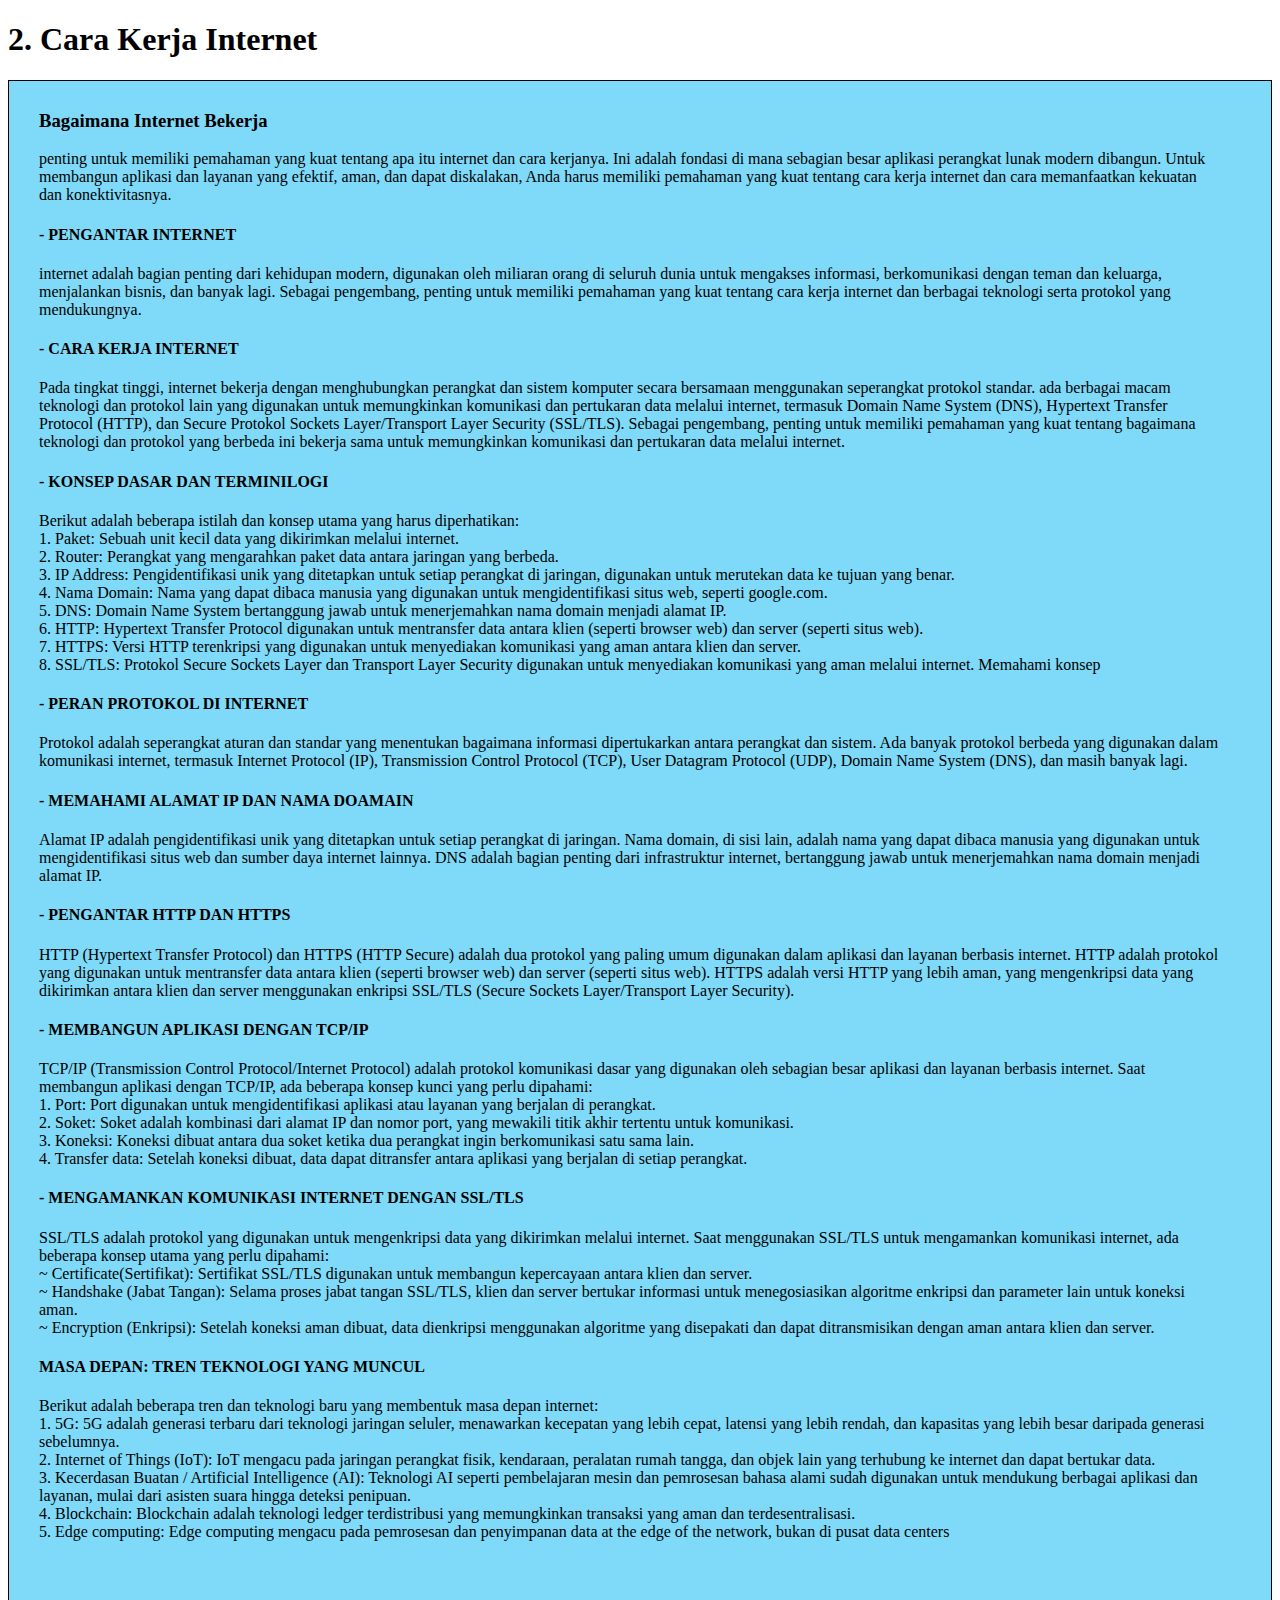
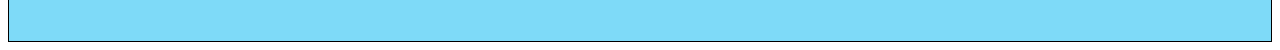
<file: carakerjainternet.html>
<!DOCTYPE html>
<html lang="en">
<head>
    <style>
        div {
          border: 1px solid black;
          background-color: rgb(126, 218, 248);
          padding-top: 10px;
          padding-right: 50px;
          padding-bottom: 100px;
          padding-left: 30px;
        }
        </style>

    <meta charset="UTF-8">
    <meta name="viewport" content="width=device-width, initial-scale=1.0">
    <title>Tujuan Pembelajaran 3.1</title>
</head>
<body>
    <h1> 2. Cara Kerja Internet </h1>
    <div>
        <h3> Bagaimana Internet Bekerja </h3>
         penting untuk memiliki pemahaman yang kuat tentang apa itu internet dan cara kerjanya. Ini adalah fondasi di mana sebagian besar
         aplikasi perangkat lunak modern dibangun. Untuk membangun aplikasi dan layanan yang efektif, aman, dan dapat diskalakan, Anda harus 
         memiliki pemahaman yang kuat tentang cara kerja internet dan cara memanfaatkan kekuatan dan konektivitasnya.
    <br>
<h4> - PENGANTAR INTERNET </h4>
    internet adalah bagian penting dari kehidupan modern, digunakan oleh miliaran orang di seluruh dunia untuk mengakses informasi,
    berkomunikasi dengan teman dan keluarga, menjalankan bisnis, dan banyak lagi. Sebagai pengembang, penting untuk memiliki pemahaman
    yang kuat tentang cara kerja internet dan berbagai teknologi serta protokol yang mendukungnya.
   <br>
<h4> - CARA KERJA INTERNET </h4>
   Pada tingkat tinggi, internet bekerja dengan menghubungkan perangkat dan sistem komputer secara bersamaan menggunakan seperangkat protokol
   standar. ada berbagai macam teknologi dan protokol lain yang digunakan untuk memungkinkan komunikasi dan pertukaran data melalui internet,
   termasuk Domain Name System (DNS), Hypertext Transfer Protocol (HTTP), dan Secure Protokol Sockets Layer/Transport Layer Security (SSL/TLS).
   Sebagai pengembang, penting untuk memiliki pemahaman yang kuat tentang bagaimana teknologi dan protokol yang berbeda ini bekerja sama untuk memungkinkan komunikasi dan pertukaran data melalui internet.
<br>
   <h4> - KONSEP DASAR DAN TERMINILOGI </h4>
   Berikut adalah beberapa istilah dan konsep utama yang harus diperhatikan:
<br>
1. Paket: Sebuah unit kecil data yang dikirimkan melalui internet.
<br>
2. Router: Perangkat yang mengarahkan paket data antara jaringan yang berbeda.
<br>
3. IP Address: Pengidentifikasi unik yang ditetapkan untuk setiap perangkat di jaringan,
   digunakan untuk merutekan data ke tujuan yang benar.
<br>   
4. Nama Domain: Nama yang dapat dibaca manusia yang digunakan untuk mengidentifikasi situs web, seperti google.com.
<br>
5. DNS: Domain Name System bertanggung jawab untuk menerjemahkan nama domain menjadi alamat IP.
<br>
6. HTTP: Hypertext Transfer Protocol digunakan untuk mentransfer data antara klien (seperti browser web) dan server (seperti situs web).
<br>
7. HTTPS: Versi HTTP terenkripsi yang digunakan untuk menyediakan komunikasi yang aman antara klien dan server.
<br>
8. SSL/TLS: Protokol Secure Sockets Layer dan Transport Layer Security digunakan untuk menyediakan komunikasi yang aman melalui internet.
   Memahami konsep
<br>
 <h4> - PERAN PROTOKOL DI INTERNET </h4>
Protokol adalah seperangkat aturan dan standar yang menentukan bagaimana informasi dipertukarkan antara perangkat dan sistem.
Ada banyak protokol berbeda yang digunakan dalam komunikasi internet, termasuk Internet Protocol (IP), Transmission Control Protocol (TCP),
User Datagram Protocol (UDP), Domain Name System (DNS), dan masih banyak lagi.
<br>
 <h4> - MEMAHAMI ALAMAT IP DAN NAMA DOAMAIN </h4>
Alamat IP adalah pengidentifikasi unik yang ditetapkan untuk setiap perangkat di jaringan.
Nama domain, di sisi lain, adalah nama yang dapat dibaca manusia yang digunakan untuk mengidentifikasi situs web dan sumber daya internet lainnya. 
DNS adalah bagian penting dari infrastruktur internet, bertanggung jawab untuk menerjemahkan nama domain menjadi alamat IP.
<br>
  <h4>- PENGANTAR HTTP DAN HTTPS </h4>
HTTP (Hypertext Transfer Protocol) dan HTTPS (HTTP Secure) adalah dua protokol yang paling umum digunakan dalam aplikasi dan layanan berbasis internet.
HTTP adalah protokol yang digunakan untuk mentransfer data antara klien (seperti browser web) dan server (seperti situs web).
HTTPS adalah versi HTTP yang lebih aman, yang mengenkripsi data yang dikirimkan antara klien dan server menggunakan enkripsi SSL/TLS (Secure Sockets Layer/Transport Layer Security).
<br>
 <h4>- MEMBANGUN APLIKASI DENGAN TCP/IP </h4>
TCP/IP (Transmission Control Protocol/Internet Protocol) adalah protokol komunikasi dasar yang digunakan oleh sebagian besar aplikasi dan layanan berbasis internet.
Saat membangun aplikasi dengan TCP/IP, ada beberapa konsep kunci yang perlu dipahami:
<br>
1. Port: Port digunakan untuk mengidentifikasi aplikasi atau layanan yang berjalan di perangkat. 
<br>
2. Soket: Soket adalah kombinasi dari alamat IP dan nomor port, yang mewakili titik akhir tertentu untuk komunikasi.
<br>
3. Koneksi: Koneksi dibuat antara dua soket ketika dua perangkat ingin berkomunikasi satu sama lain. 
<br>
4. Transfer data: Setelah koneksi dibuat, data dapat ditransfer antara aplikasi yang berjalan di setiap perangkat. 
<br>
<h4> - MENGAMANKAN KOMUNIKASI INTERNET DENGAN SSL/TLS </h4>
SSL/TLS adalah protokol yang digunakan untuk mengenkripsi data yang dikirimkan melalui internet.
Saat menggunakan SSL/TLS untuk mengamankan komunikasi internet, ada beberapa konsep utama yang perlu dipahami:
<br>
~ Certificate(Sertifikat): Sertifikat SSL/TLS digunakan untuk membangun kepercayaan antara klien dan server.
<br>
~ Handshake (Jabat Tangan): Selama proses jabat tangan SSL/TLS, klien dan server bertukar informasi untuk menegosiasikan algoritme enkripsi dan parameter lain untuk koneksi aman.
<br>
~ Encryption (Enkripsi): Setelah koneksi aman dibuat, data dienkripsi menggunakan algoritme yang disepakati dan dapat ditransmisikan dengan aman antara klien dan server.
<br>
<h4> MASA DEPAN: TREN TEKNOLOGI YANG MUNCUL </h4>
Berikut adalah beberapa tren dan teknologi baru yang membentuk masa depan internet:
<br>
1. 5G: 5G adalah generasi terbaru dari teknologi jaringan seluler, menawarkan kecepatan yang lebih cepat, latensi yang lebih rendah, dan kapasitas yang lebih besar daripada generasi sebelumnya.
<br>
2. Internet of Things (IoT): IoT mengacu pada jaringan perangkat fisik, kendaraan, peralatan rumah tangga, dan objek lain yang terhubung ke internet dan dapat bertukar data.
<br>
3. Kecerdasan Buatan / Artificial Intelligence (AI): Teknologi AI seperti pembelajaran mesin dan pemrosesan bahasa alami sudah digunakan untuk mendukung berbagai aplikasi dan layanan, mulai dari asisten suara hingga deteksi penipuan.
<br>
4. Blockchain: Blockchain adalah teknologi ledger terdistribusi yang memungkinkan transaksi yang aman dan terdesentralisasi.
<br>
5. Edge computing: Edge computing mengacu pada pemrosesan dan penyimpanan data at the edge of the network, bukan di pusat data centers
    </div>
    
</body>
</html>
</file>
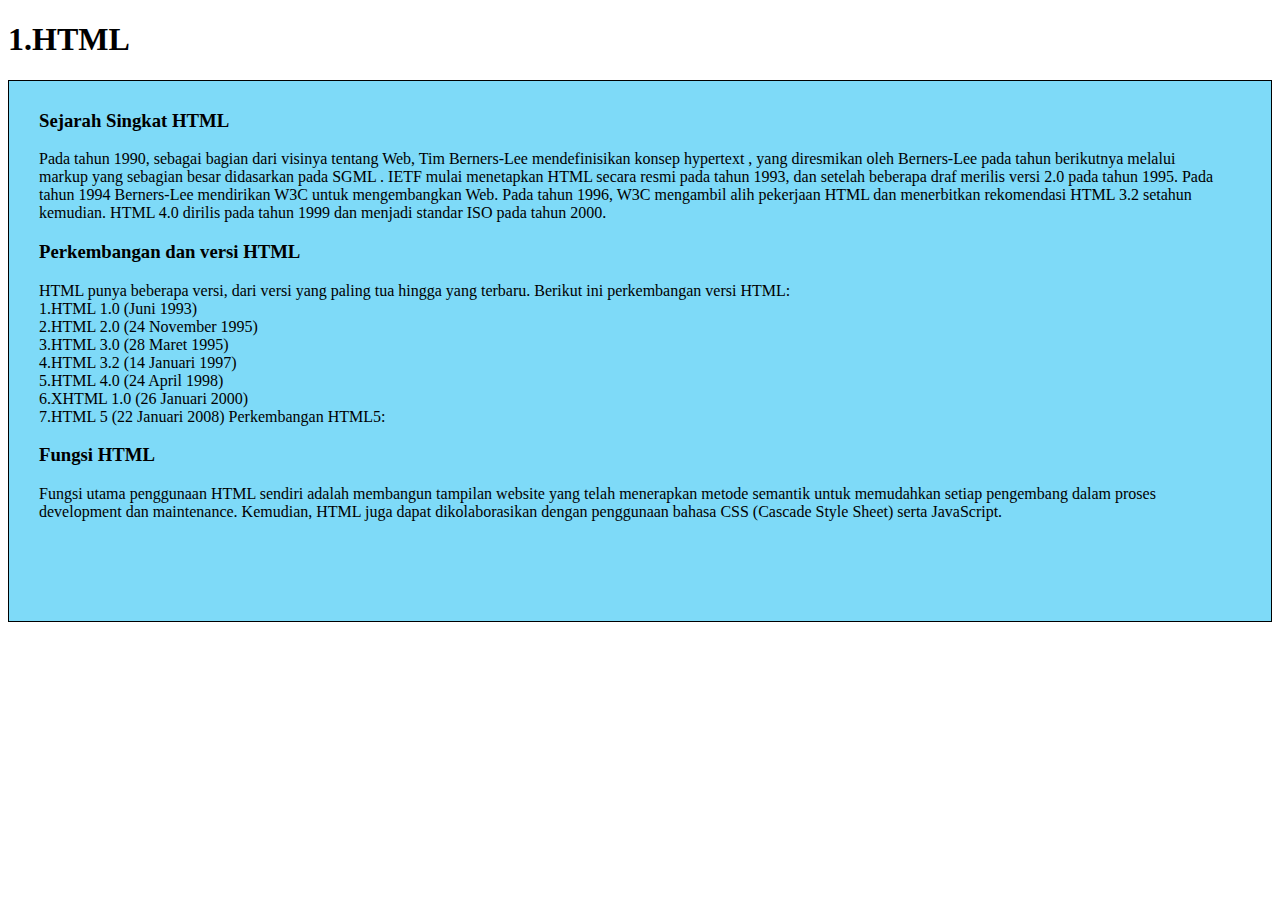
<file: konsephtmlmd.html>
<!DOCTYPE html>
<html lang="en">
<head>
    <style>
        div {
          border: 1px solid black;
          background-color: rgb(126, 218, 248);
          padding-top: 10px;
          padding-right: 50px;
          padding-bottom: 100px;
          padding-left: 30px;
        }
        </style>
    <meta charset="UTF-8">
    <meta name="viewport" content="width=device-width, initial-scale=1.0">
    <title>Tujuan Pembelajaran 3.2</title>
</head>
<body>
    <h1> 1.HTML </h1>
<div>
<h3> Sejarah Singkat HTML </h3>
    Pada tahun 1990, sebagai bagian dari visinya tentang Web, Tim Berners-Lee 
    mendefinisikan konsep hypertext , yang diresmikan oleh Berners-Lee pada tahun berikutnya 
    melalui markup yang sebagian besar didasarkan pada SGML . IETF mulai menetapkan HTML secara 
    resmi pada tahun 1993, dan setelah beberapa draf merilis versi 2.0 pada tahun 1995. Pada tahun
    1994 Berners-Lee mendirikan W3C untuk mengembangkan Web. Pada tahun 1996, W3C mengambil alih pekerjaan
    HTML dan menerbitkan rekomendasi HTML 3.2 setahun kemudian. HTML 4.0 dirilis pada tahun 1999 dan menjadi 
    standar ISO pada tahun 2000.
<h3> Perkembangan dan versi HTML </h3>
HTML punya beberapa versi, dari versi yang paling tua hingga yang terbaru. Berikut ini perkembangan versi HTML:
<br>
1.HTML 1.0 (Juni 1993)
<br>
2.HTML 2.0 (24 November 1995)
<br>
3.HTML 3.0 (28 Maret 1995)
<br>
4.HTML 3.2 (14 Januari 1997)
<br>
5.HTML 4.0 (24 April 1998)
<br>
6.XHTML 1.0 (26 Januari 2000)
<br>
7.HTML 5 (22 Januari 2008) Perkembangan HTML5:
<h3> Fungsi HTML </h3>
Fungsi utama penggunaan HTML sendiri adalah membangun tampilan website yang telah menerapkan metode 
semantik untuk memudahkan setiap pengembang dalam proses development dan maintenance. Kemudian, HTML 
juga dapat dikolaborasikan dengan penggunaan bahasa CSS (Cascade Style Sheet) serta JavaScript.
</div>
</body>
</html>
</file>
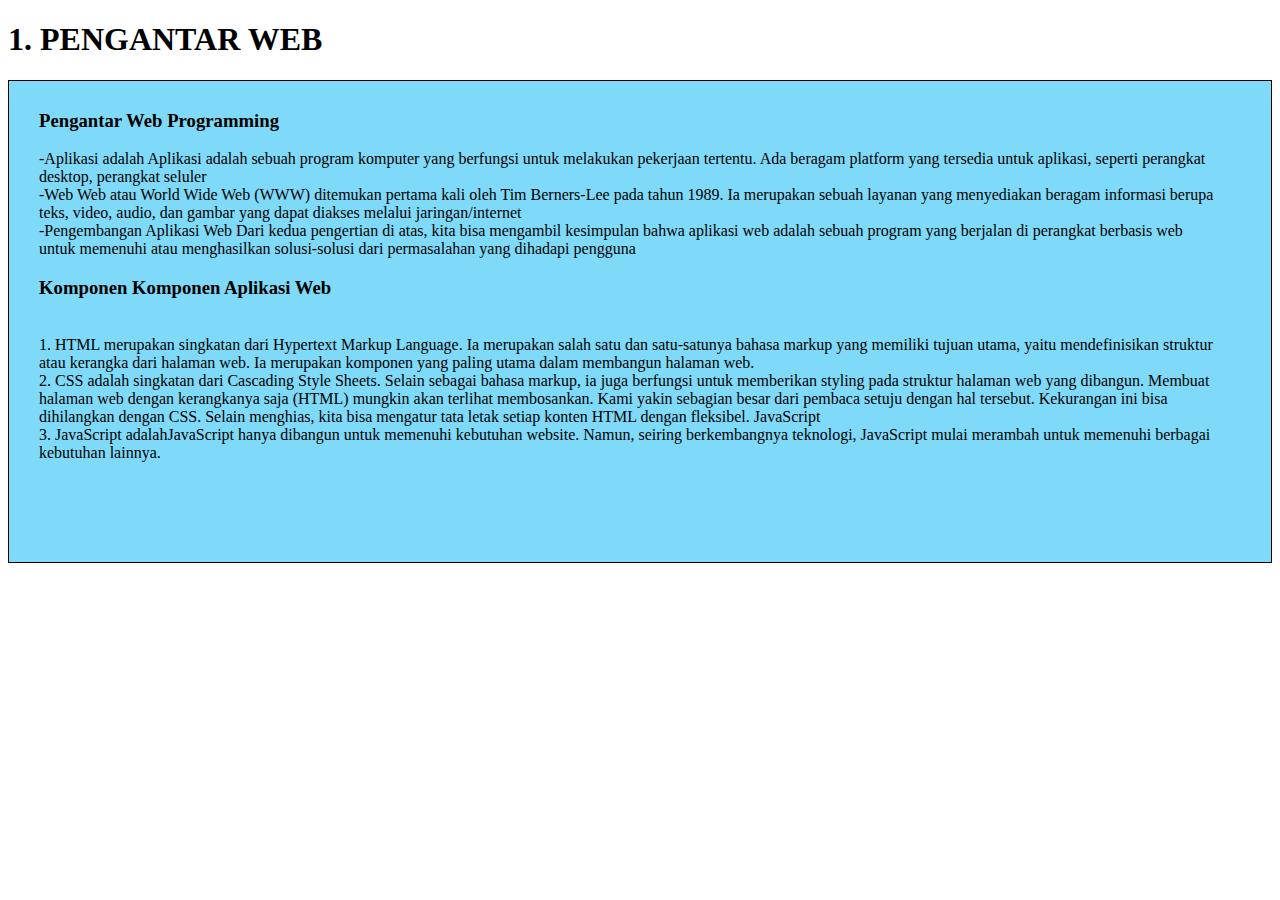
<file: pengantarweb.html>
<!DOCTYPE html>
<html>
<head>
  <style>
    div {
      border: 1px solid black;
      background-color: rgb(126, 218, 248);
      padding-top: 10px;
      padding-right: 50px;
      padding-bottom: 100px;
      padding-left: 30px;
    }
    </style>

<meta charset="UTF-8">
<meta name="viewport" content="width=device-width, initial-scale=1.0">
<title>Tujuan Pembelajaran 3.1</title>

</head>
<body>

  <h1> 1. PENGANTAR WEB </h1>

<div>
  <h3> Pengantar Web Programming </h3>
  -Aplikasi adalah Aplikasi adalah sebuah program komputer yang berfungsi untuk melakukan pekerjaan tertentu.
  Ada beragam platform yang tersedia untuk aplikasi, seperti perangkat desktop, perangkat seluler
  <br>
  -Web Web atau World Wide Web (WWW) ditemukan pertama kali oleh Tim Berners-Lee pada tahun 1989.
   Ia merupakan sebuah layanan yang menyediakan beragam informasi berupa teks, video, audio, dan gambar yang dapat diakses
   melalui jaringan/internet
  <br>
  -Pengembangan Aplikasi Web Dari kedua pengertian di atas, kita bisa mengambil kesimpulan bahwa aplikasi web adalah sebuah program yang berjalan
   di perangkat berbasis web untuk memenuhi atau menghasilkan solusi-solusi dari permasalahan yang dihadapi pengguna
  <h3>Komponen Komponen Aplikasi Web</h3> 
  <br>
  1. HTML merupakan singkatan dari Hypertext Markup Language. Ia merupakan salah satu dan satu-satunya bahasa markup
     yang memiliki tujuan utama, yaitu mendefinisikan struktur atau kerangka dari halaman web. Ia merupakan komponen yang paling utama dalam membangun halaman web. 
   <br>
  2. CSS adalah singkatan dari Cascading Style Sheets. Selain sebagai bahasa markup, ia juga berfungsi untuk memberikan styling pada struktur halaman web yang dibangun.
     Membuat halaman web dengan kerangkanya saja (HTML) mungkin akan terlihat membosankan. Kami yakin sebagian besar dari pembaca setuju dengan hal tersebut. Kekurangan ini bisa dihilangkan dengan CSS.
     Selain menghias, kita bisa mengatur tata letak setiap konten HTML dengan fleksibel.
     JavaScript
      <br>
  3. JavaScript adalahJavaScript hanya dibangun untuk memenuhi kebutuhan website. Namun, seiring berkembangnya teknologi, 
     JavaScript mulai merambah untuk memenuhi berbagai kebutuhan lainnya.

  </div>
</body>
</html>
</file>
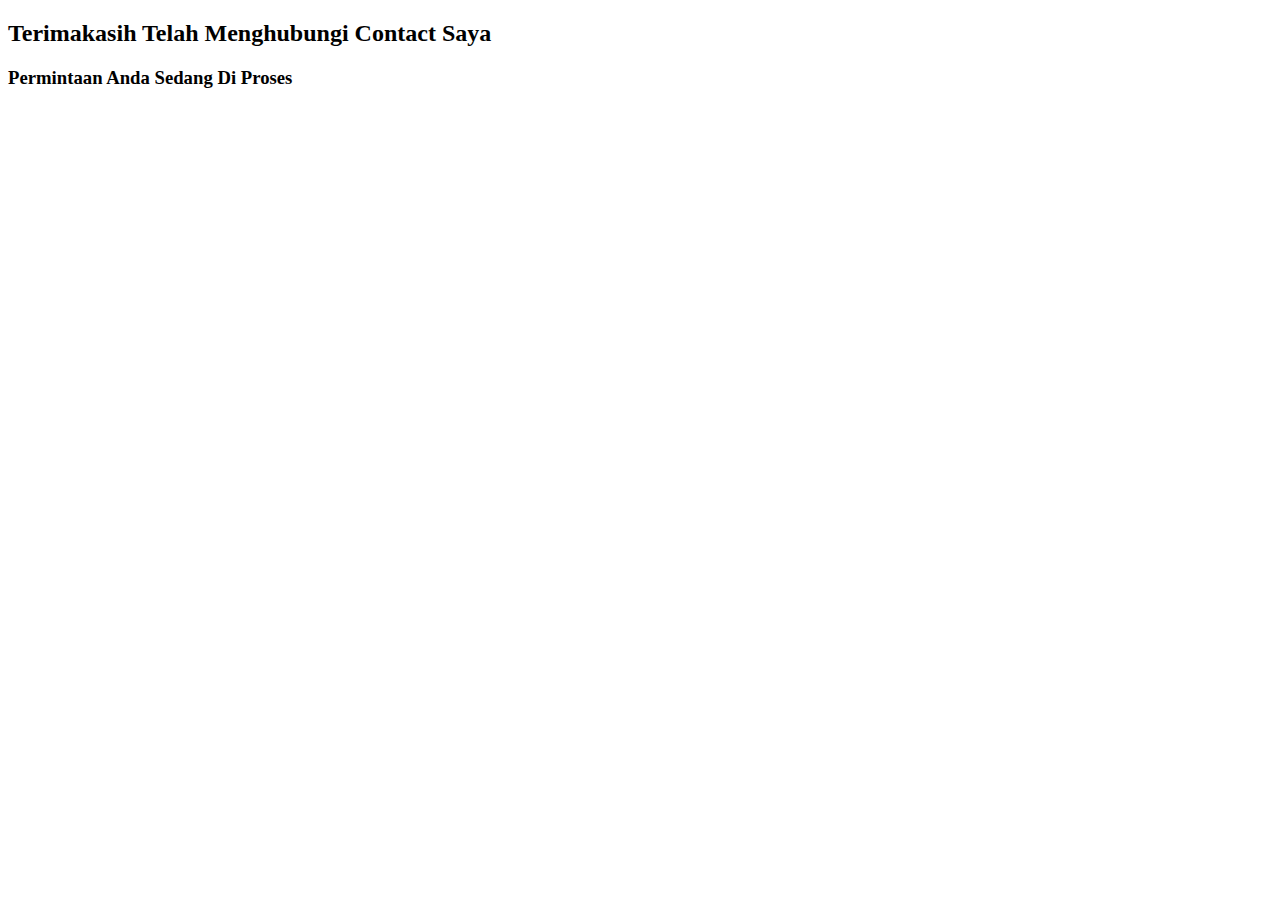
<file: send.html>
<!DOCTYPE html>
<html lang="en">
<head>
    <style>
        div {
          border: 1px solid black;
          background-color: rgb(236, 242, 244);
          padding-top: 100px;
          padding-right: 100px;
          padding-bottom: 100px;
          padding-left: 100px;
        }
        </style>

    <meta charset="UTF-8">
    <meta name="viewport" content="width=device-width, initial-scale=1.0">
    <title>SEND</title>
</head>
<body>   
        <h2>Terimakasih Telah Menghubungi Contact Saya </h2>
        <h3>Permintaan Anda Sedang Di Proses </h3>
</body>
</html>
</file>
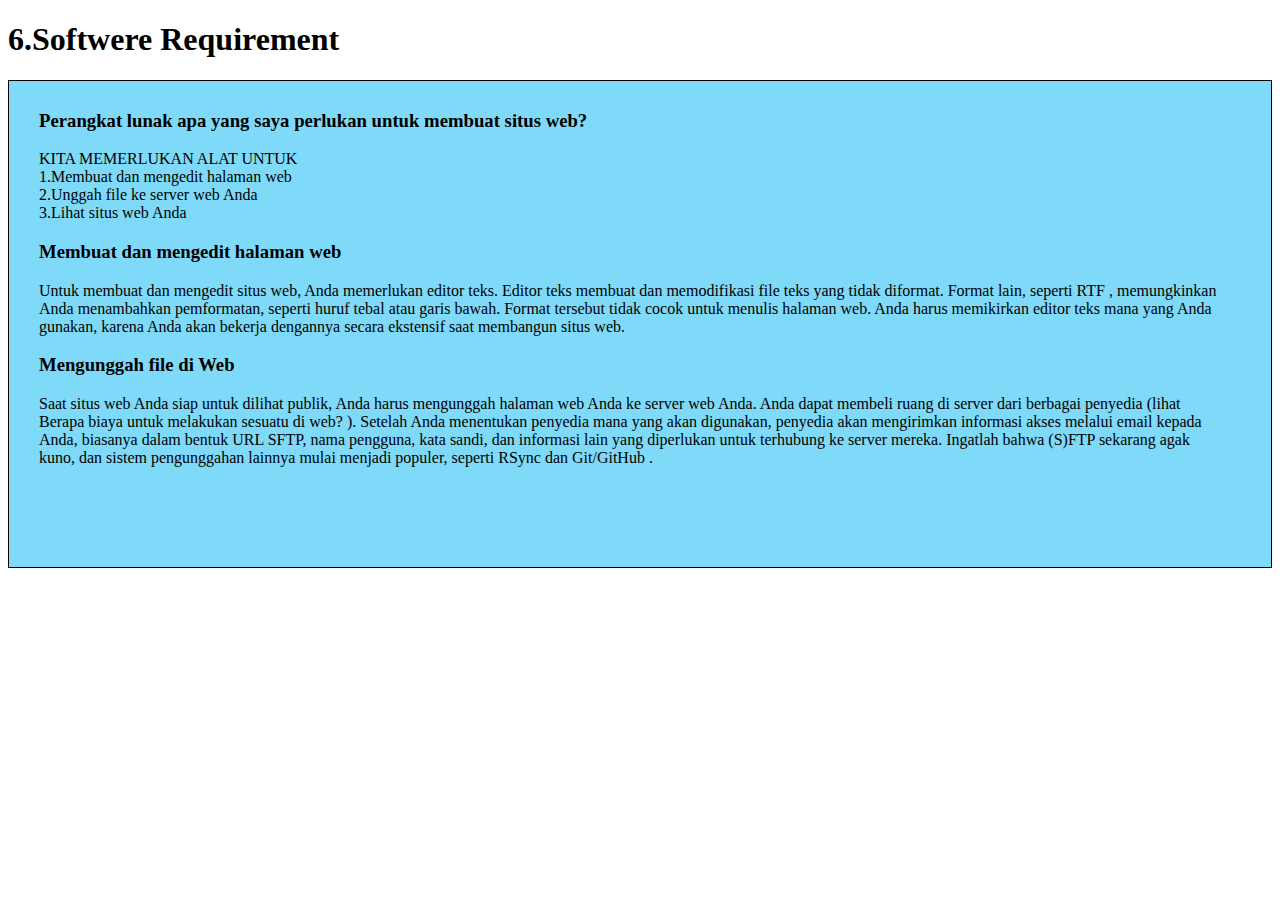
<file: softwererequirement.html>
<!DOCTYPE html>
<html lang="en">
<head>
    <meta charset="UTF-8">
    <meta name="viewport" content="width=device-width, initial-scale=1.0">
    <title>Tujuan Pembelajaran 3.1</title>
    <style>
        div {
          border: 1px solid black;
          background-color: rgb(126, 218, 248);
          padding-top: 10px;
          padding-right: 50px;
          padding-bottom: 100px;
          padding-left: 30px;
        }
        </style>
</head>
<body>
    <h1> 6.Softwere Requirement </h1>
    <div>
        <h3> Perangkat lunak apa yang saya perlukan untuk membuat situs web? </h3>
        KITA MEMERLUKAN ALAT UNTUK
        <br>
        1.Membuat dan mengedit halaman web
        <br>
        2.Unggah file ke server web Anda
        <br>
        3.Lihat situs web Anda
        
        <h3> Membuat dan mengedit halaman web </h3>
        Untuk membuat dan mengedit situs web, Anda memerlukan editor teks. Editor teks
        membuat dan memodifikasi file teks yang tidak diformat. Format lain, seperti RTF , 
        memungkinkan Anda menambahkan pemformatan, seperti huruf tebal atau garis bawah. Format 
        tersebut tidak cocok untuk menulis halaman web. Anda harus memikirkan editor teks mana yang Anda gunakan,
        karena Anda akan bekerja dengannya secara ekstensif saat membangun situs web.
        <h3> Mengunggah file di Web </h3>
        Saat situs web Anda siap untuk dilihat publik, Anda harus mengunggah halaman web Anda ke server web Anda. 
        Anda dapat membeli ruang di server dari berbagai penyedia (lihat Berapa biaya untuk melakukan sesuatu di web? ). 
        Setelah Anda menentukan penyedia mana yang akan digunakan, penyedia akan mengirimkan informasi akses melalui email 
        kepada Anda, biasanya dalam bentuk URL SFTP, nama pengguna, kata sandi, dan informasi lain yang diperlukan untuk terhubung 
        ke server mereka. Ingatlah bahwa (S)FTP sekarang agak kuno, dan sistem pengunggahan lainnya mulai menjadi populer, seperti 
        RSync dan Git/GitHub .
        </div>
</body>
</html>
</file>
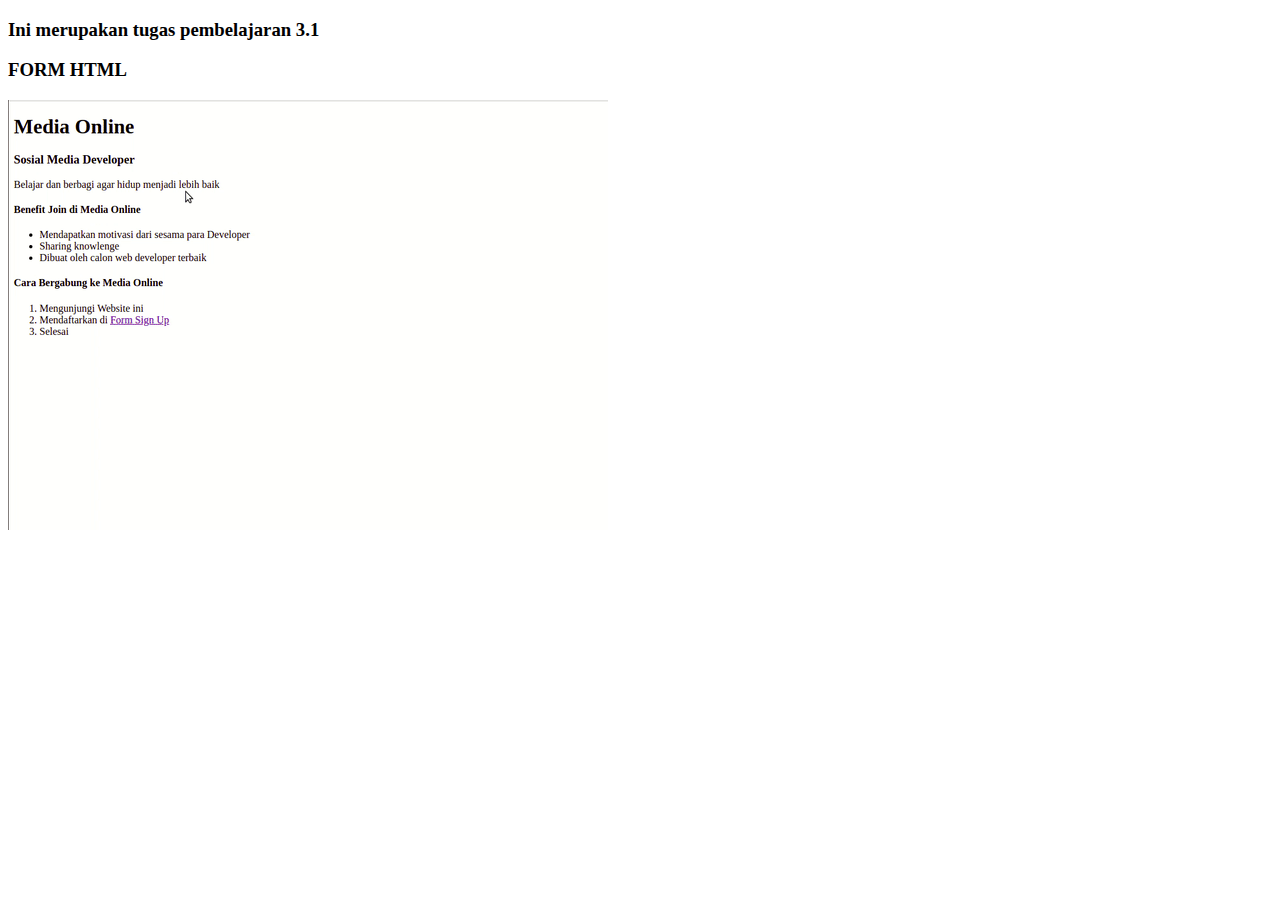
<file: tugas3-2.html>
<!DOCTYPE html>
<html lang="en">
<head>
    <meta charset="UTF-8">
    <meta name="viewport" content="width=device-width, initial-scale=1.0">
    <title>Tugas Tujuan Pembelajaran 3.1</title>
</head>
<body>
    <div class="featured-image">
        <div class="image">
            <h3>Ini merupakan tugas pembelajaran 3.1 </h3>
            <h3>FORM HTML </h3>
            <img src="./form3.2.gif" alt="avatar">
        </div>
    </div>
</body>
</html>
</file>
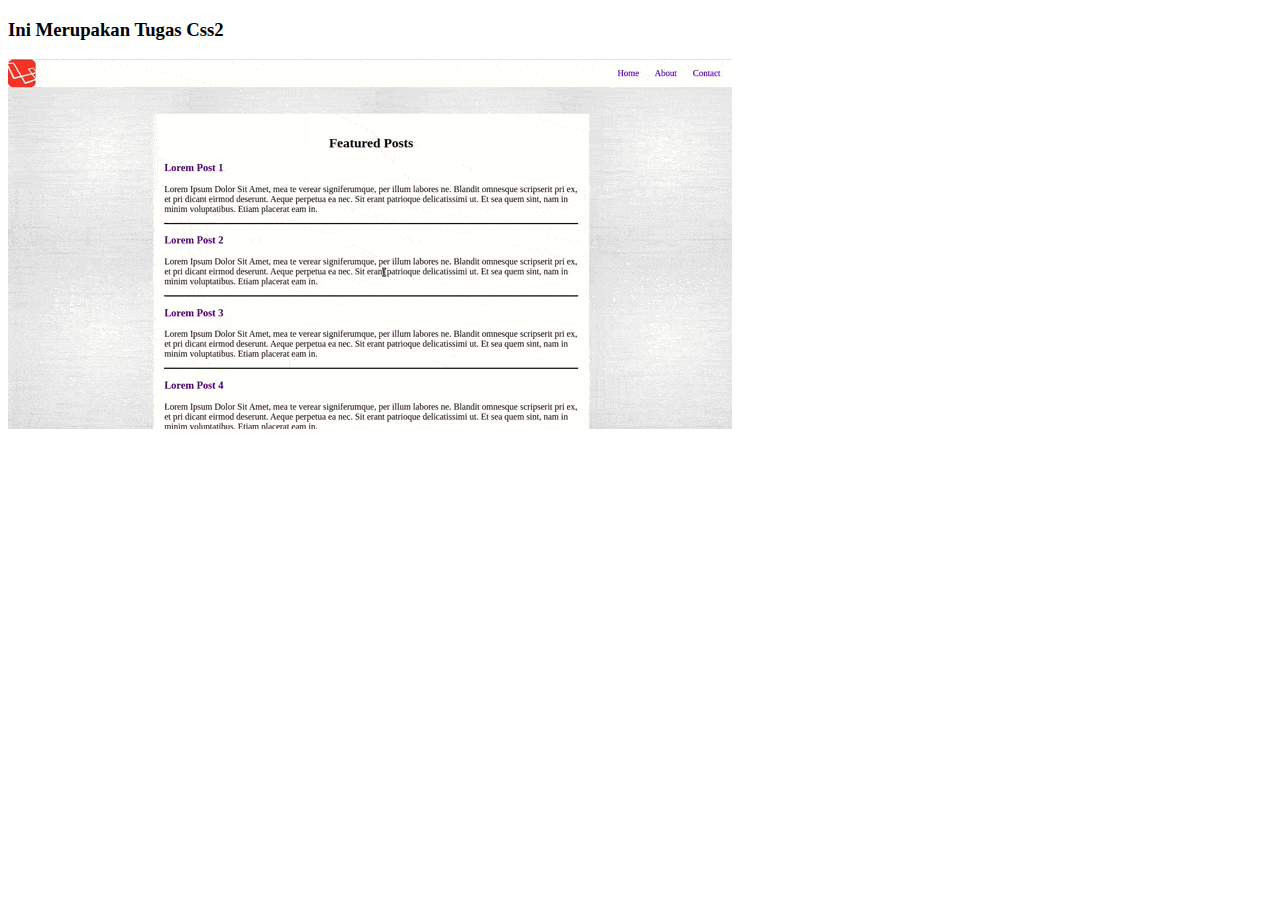
<file: tugas_css2.html>
<!DOCTYPE html>
<html lang="en">
<head>
    <meta charset="UTF-8">
    <meta name="viewport" content="width=device-width, initial-scale=1.0">
    <title>ELEARNING</title>
</head>
<body>
    <!DOCTYPE html>
<html lang="en">
<head>
    <meta charset="UTF-8">
    <meta name="viewport" content="width=device-width, initial-scale=1.0">
    <title>ELEARNING</title>
</head>
<body>
    <div class="featured-image">
        <div class="image">
            <h3>Ini Merupakan Tugas Css2 </h3>
            <img src="./tugas css2.png" alt="avatar" class="responsive-image">
        </div>
    </div>
    
</body>
</html>
</file>
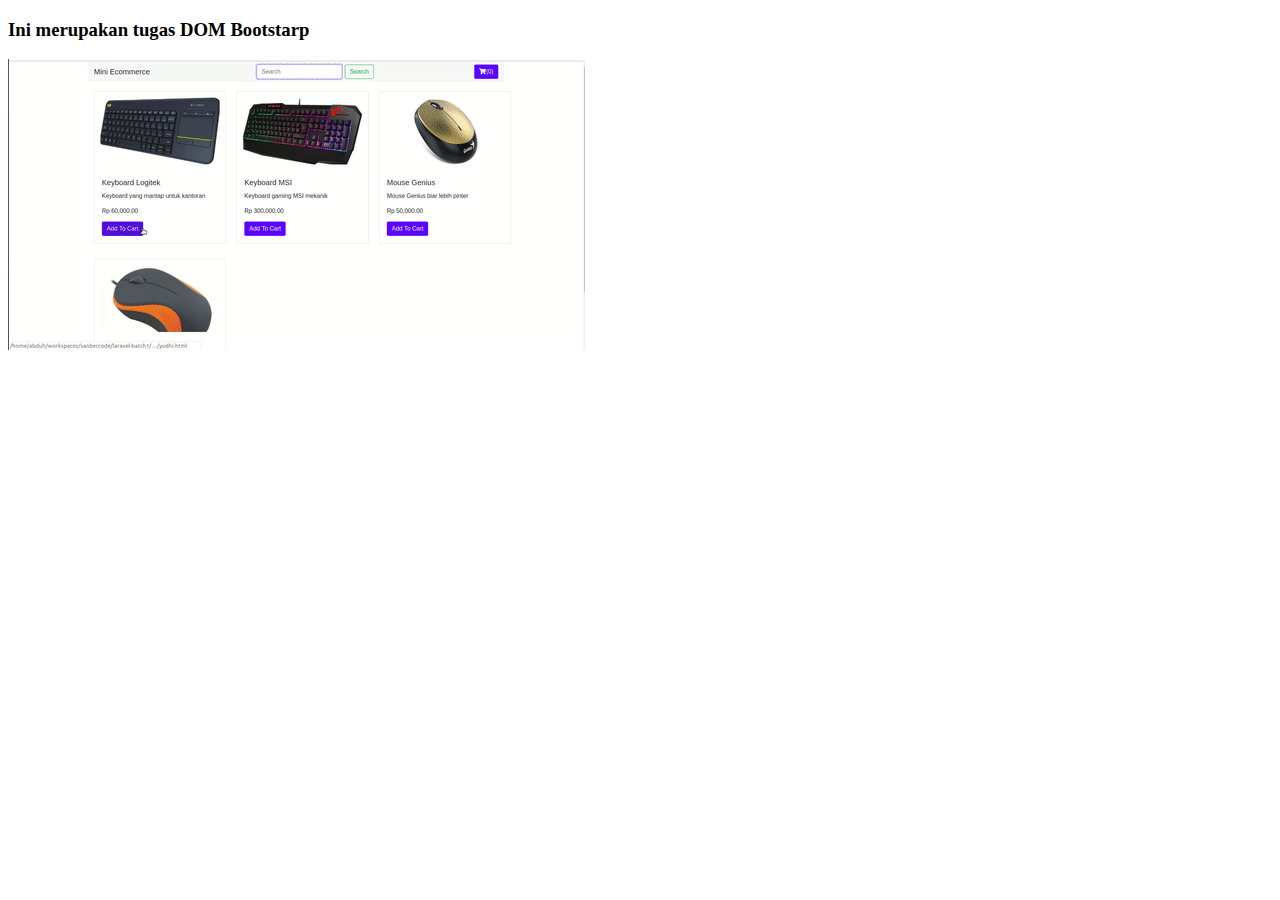
<file: tugasdom.html>
<!DOCTYPE html>
<html lang="en">
<head>
    <meta charset="UTF-8">
    <meta name="viewport" content="width=device-width, initial-scale=1.0">
    <title>DOM</title>
</head>
<body>
    <div class="featured-image">
        <div class="image">
            <h3>Ini merupakan tugas DOM Bootstarp </h3>
            <img src="./tugasdom.png" alt="avatar">
        </div>
    </div>
</body>
</html>
</file>
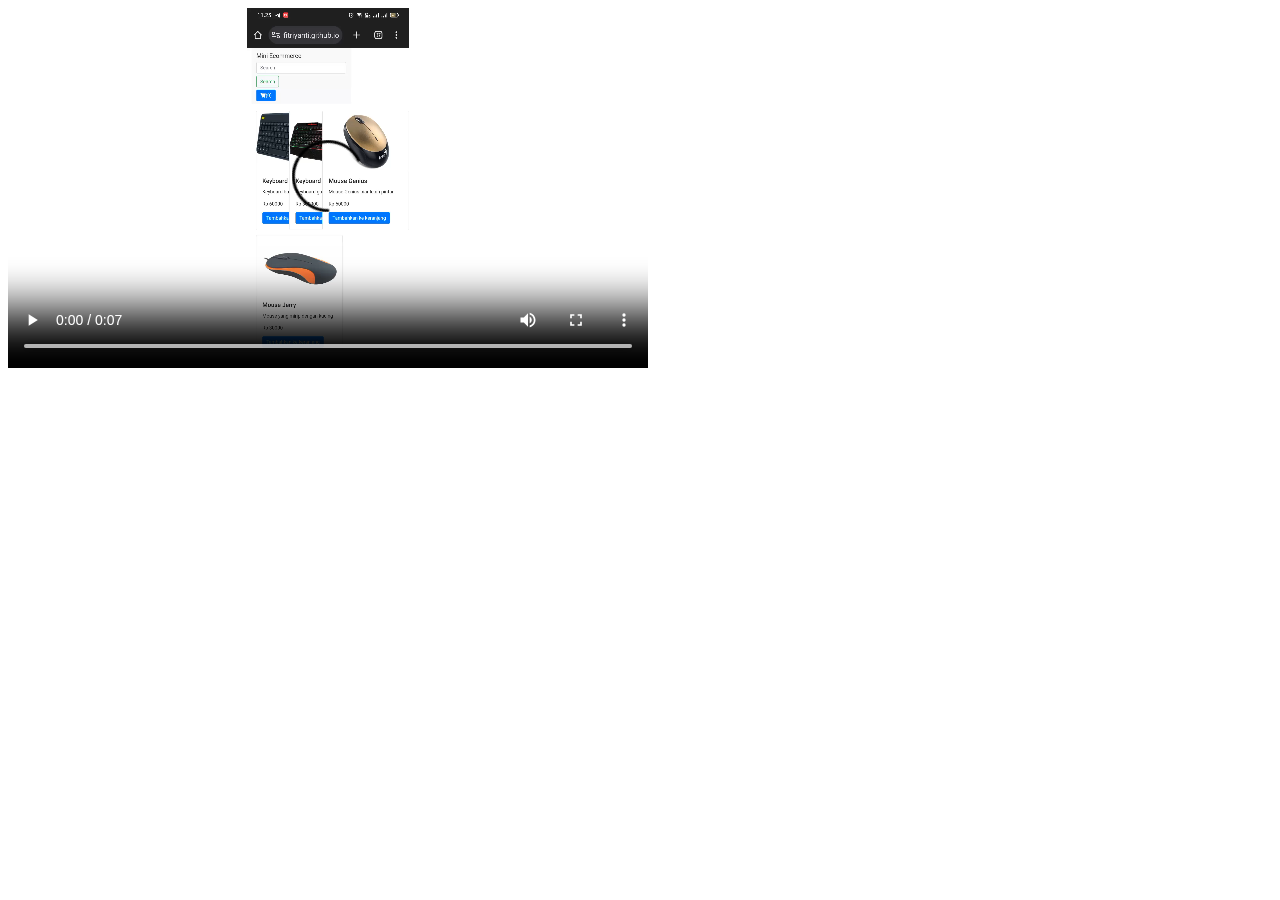
<file: tugasJsDom.html>
<!DOCTYPE html>
<html lang="en">
<head>
    <meta charset="UTF-8">
    <meta name="viewport" content="width=device-width, initial-scale=1.0">
    <title>ELEARNING</title>
</head>
<body>
    <video width="640" height="360" controls>
        <h3>Ini merupakan tugas Bootstarp JavaScript </h3>
        <source src="videoJsDom.mp4" type="video/mp4">
    </video>
    
</body>
</html>
</file>
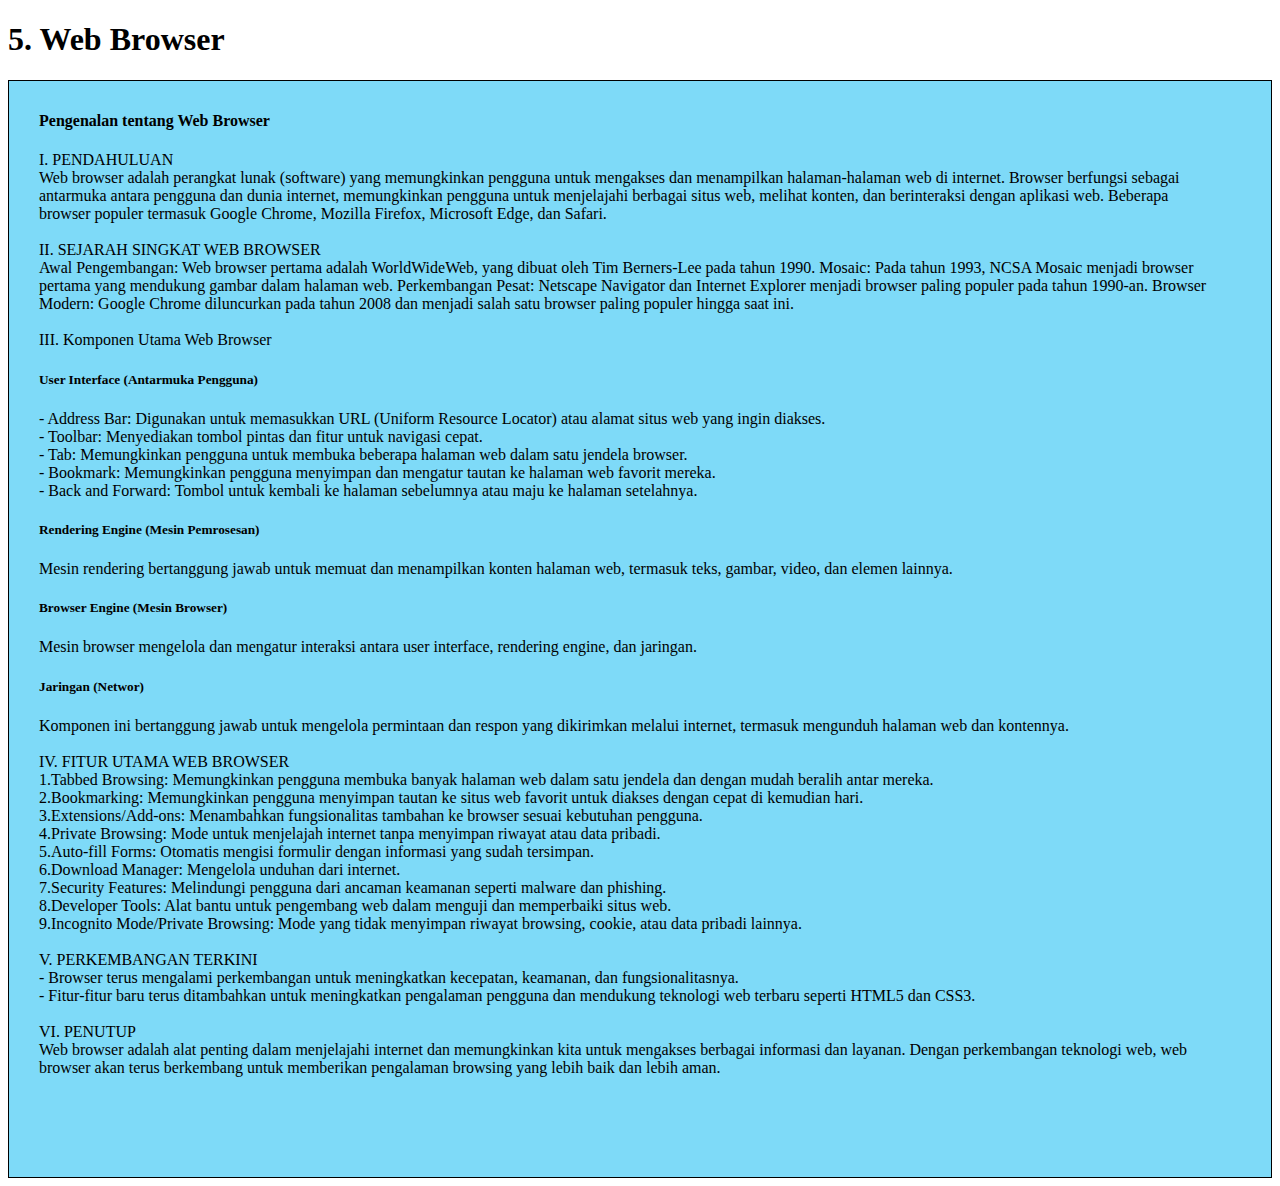
<file: webbrowser.html>
<!DOCTYPE html>
<html lang="en">
<head>
    <meta charset="UTF-8">
    <meta name="viewport" content="width=device-width, initial-scale=1.0">
    <title>Tujuan Pembelajaran 3.1</title>
    <style>
        div {
          border: 1px solid black;
          background-color: rgb(126, 218, 248);
          padding-top: 10px;
          padding-right: 50px;
          padding-bottom: 100px;
          padding-left: 30px;
        }
        </style>

</head>
<body>
    <h1> 5. Web Browser </h1>

    <div>
    <h4>Pengenalan tentang Web Browser </h4> 
    I. PENDAHULUAN
    <br>
    Web browser adalah perangkat lunak (software) yang memungkinkan pengguna untuk mengakses dan
    menampilkan halaman-halaman web di internet. Browser berfungsi sebagai antarmuka antara pengguna 
    dan dunia internet, memungkinkan pengguna untuk menjelajahi berbagai situs web, melihat konten, dan 
    berinteraksi dengan aplikasi web. Beberapa browser populer termasuk Google Chrome, Mozilla Firefox, Microsoft Edge, dan Safari.
    <br>
    <br>
    II. SEJARAH SINGKAT WEB BROWSER 
    <br>
    Awal Pengembangan: Web browser pertama adalah WorldWideWeb, yang dibuat oleh Tim Berners-Lee pada tahun 1990. Mosaic: Pada tahun 1993,
    NCSA Mosaic menjadi browser pertama yang mendukung gambar dalam halaman web. Perkembangan Pesat: Netscape Navigator dan Internet Explorer
    menjadi browser paling populer pada tahun 1990-an. Browser Modern: Google Chrome diluncurkan pada tahun 2008 dan menjadi salah satu browser paling populer hingga saat ini.
    <br>
    <br>
    III. Komponen Utama Web Browser
    <h5>User Interface (Antarmuka Pengguna) </h5>
    - Address Bar: Digunakan untuk memasukkan URL (Uniform Resource Locator) atau alamat situs web yang ingin diakses.
    <br>
    - Toolbar: Menyediakan tombol pintas dan fitur untuk navigasi cepat.
    <br>
    - Tab: Memungkinkan pengguna untuk membuka beberapa halaman web dalam satu jendela browser.
    <br>
    - Bookmark: Memungkinkan pengguna menyimpan dan mengatur tautan ke halaman web favorit mereka.
    <br>
    - Back and Forward: Tombol untuk kembali ke halaman sebelumnya atau maju ke halaman setelahnya.
    <h5>Rendering Engine (Mesin Pemrosesan)</h5>
    Mesin rendering bertanggung jawab untuk memuat dan menampilkan konten halaman web, termasuk teks, gambar, 
    video, dan elemen lainnya.
    <h5> Browser Engine (Mesin Browser) </h5>
    Mesin browser mengelola dan mengatur interaksi antara user interface, rendering engine, dan jaringan.
    <h5> Jaringan (Networ) </h5>
    Komponen ini bertanggung jawab untuk mengelola permintaan dan respon yang dikirimkan melalui internet, termasuk 
    mengunduh halaman web dan kontennya.
    <br>
    <br>
    IV. FITUR UTAMA WEB BROWSER
    <br>
    1.Tabbed Browsing: Memungkinkan pengguna membuka banyak halaman web dalam satu jendela dan dengan mudah beralih antar mereka.
    <br>
    2.Bookmarking: Memungkinkan pengguna menyimpan tautan ke situs web favorit untuk diakses dengan cepat di kemudian hari.
    <br>
    3.Extensions/Add-ons: Menambahkan fungsionalitas tambahan ke browser sesuai kebutuhan pengguna.
    <br>
    4.Private Browsing: Mode untuk menjelajah internet tanpa menyimpan riwayat atau data pribadi.
    <br>
    5.Auto-fill Forms: Otomatis mengisi formulir dengan informasi yang sudah tersimpan.
    <br>
    6.Download Manager: Mengelola unduhan dari internet.
    <br>
    7.Security Features: Melindungi pengguna dari ancaman keamanan seperti malware dan phishing.
    <br>
    8.Developer Tools: Alat bantu untuk pengembang web dalam menguji dan memperbaiki situs web.
    <br>
    9.Incognito Mode/Private Browsing: Mode yang tidak menyimpan riwayat browsing, cookie, atau data pribadi lainnya.
    <br>
    <br>
    V. PERKEMBANGAN TERKINI
    <br>
    - Browser terus mengalami perkembangan untuk meningkatkan kecepatan, keamanan, dan fungsionalitasnya.
    <br>
    - Fitur-fitur baru terus ditambahkan untuk meningkatkan pengalaman pengguna dan mendukung teknologi web
     terbaru seperti HTML5 dan CSS3.
     <br>
     <br>
     VI. PENUTUP
     <br>
     Web browser adalah alat penting dalam menjelajahi internet dan memungkinkan kita untuk mengakses berbagai
     informasi dan layanan. Dengan perkembangan teknologi web, web browser akan terus berkembang untuk memberikan pengalaman browsing yang lebih baik dan lebih aman.

    </div>
</body>
</html>
</file>
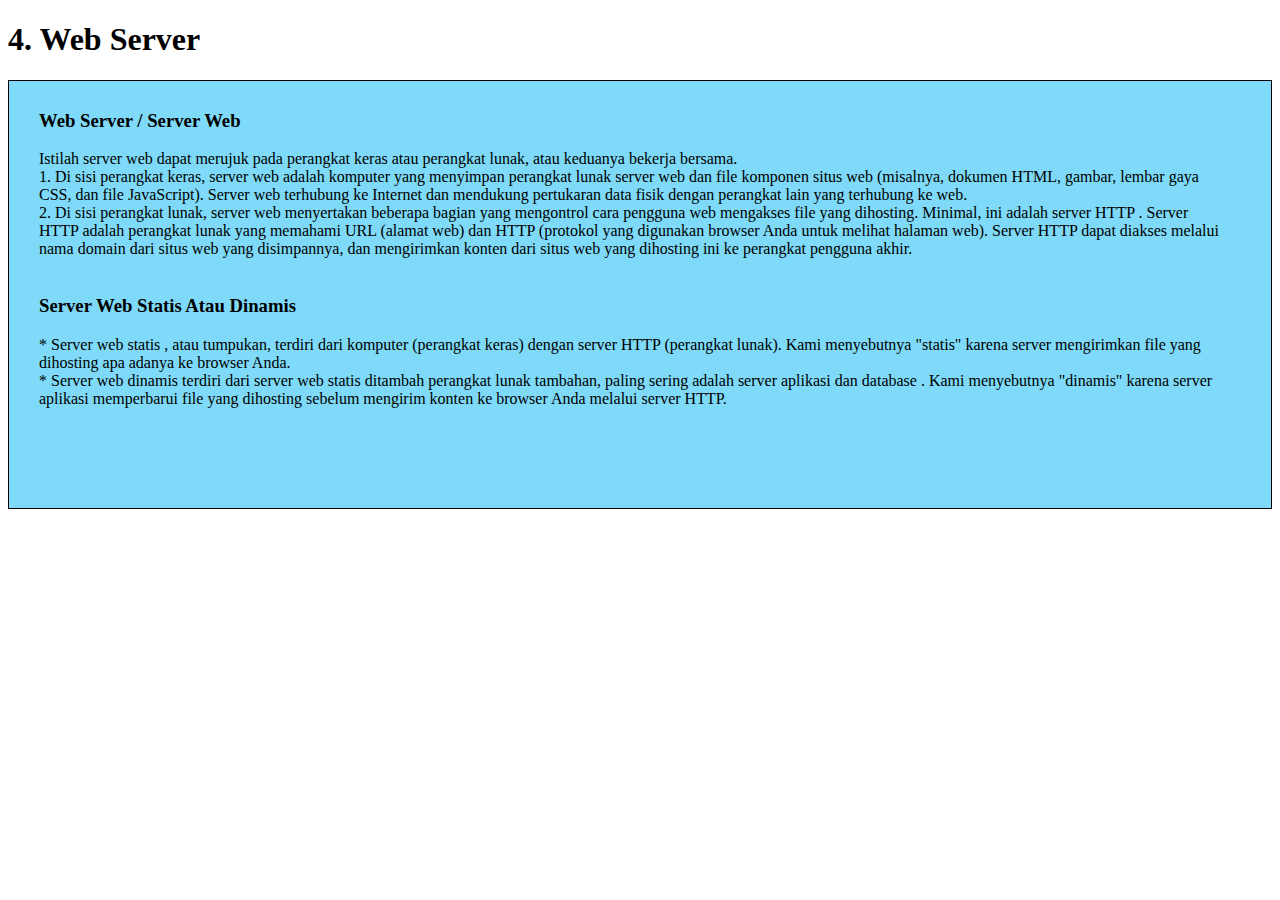
<file: webserver.html>
<!DOCTYPE html>
<html lang="en">
<head>
    <meta charset="UTF-8">
    <meta name="viewport" content="width=device-width, initial-scale=1.0">
    <title>Tujuan Pembelajaran 3.1</title>
    <style>
        div {
          border: 1px solid black;
          background-color: rgb(126, 218, 248);
          padding-top: 10px;
          padding-right: 50px;
          padding-bottom: 100px;
          padding-left: 30px;
        }
        </style>

</head>
<body>
    <h1>4. Web Server </h1>

    <div>
        <h3> Web Server / Server Web </h3>
        Istilah server web dapat merujuk pada perangkat keras atau perangkat lunak,
        atau keduanya bekerja bersama.
        <br>
       1. Di sisi perangkat keras, server web adalah komputer yang menyimpan perangkat
        lunak server web dan file komponen situs web (misalnya, dokumen HTML, gambar,
        lembar gaya CSS, dan file JavaScript). Server web terhubung ke Internet dan 
        mendukung pertukaran data fisik dengan perangkat lain yang terhubung ke web.
        <br>
       2. Di sisi perangkat lunak, server web menyertakan beberapa bagian yang mengontrol
        cara pengguna web mengakses file yang dihosting. Minimal, ini adalah server HTTP .
        Server HTTP adalah perangkat lunak yang memahami URL (alamat web) dan HTTP (protokol yang digunakan browser Anda untuk melihat halaman web).
        Server HTTP dapat diakses melalui nama domain dari situs web yang disimpannya, dan mengirimkan konten dari situs web yang dihosting ini ke perangkat pengguna akhir.
        <br>
        <br>
       <h3> Server Web Statis Atau Dinamis</h3>
       * Server web statis , atau tumpukan, terdiri dari komputer (perangkat keras) dengan server HTTP (perangkat lunak). Kami menyebutnya "statis" karena server mengirimkan 
         file yang dihosting apa adanya ke browser Anda.
         <br>
       * Server web dinamis terdiri dari server web statis ditambah perangkat lunak tambahan, paling sering adalah server aplikasi dan database . Kami menyebutnya "dinamis"
         karena server aplikasi memperbarui file yang dihosting sebelum mengirim konten ke browser Anda melalui server HTTP.
    </div>
</body>
</html>
</file>
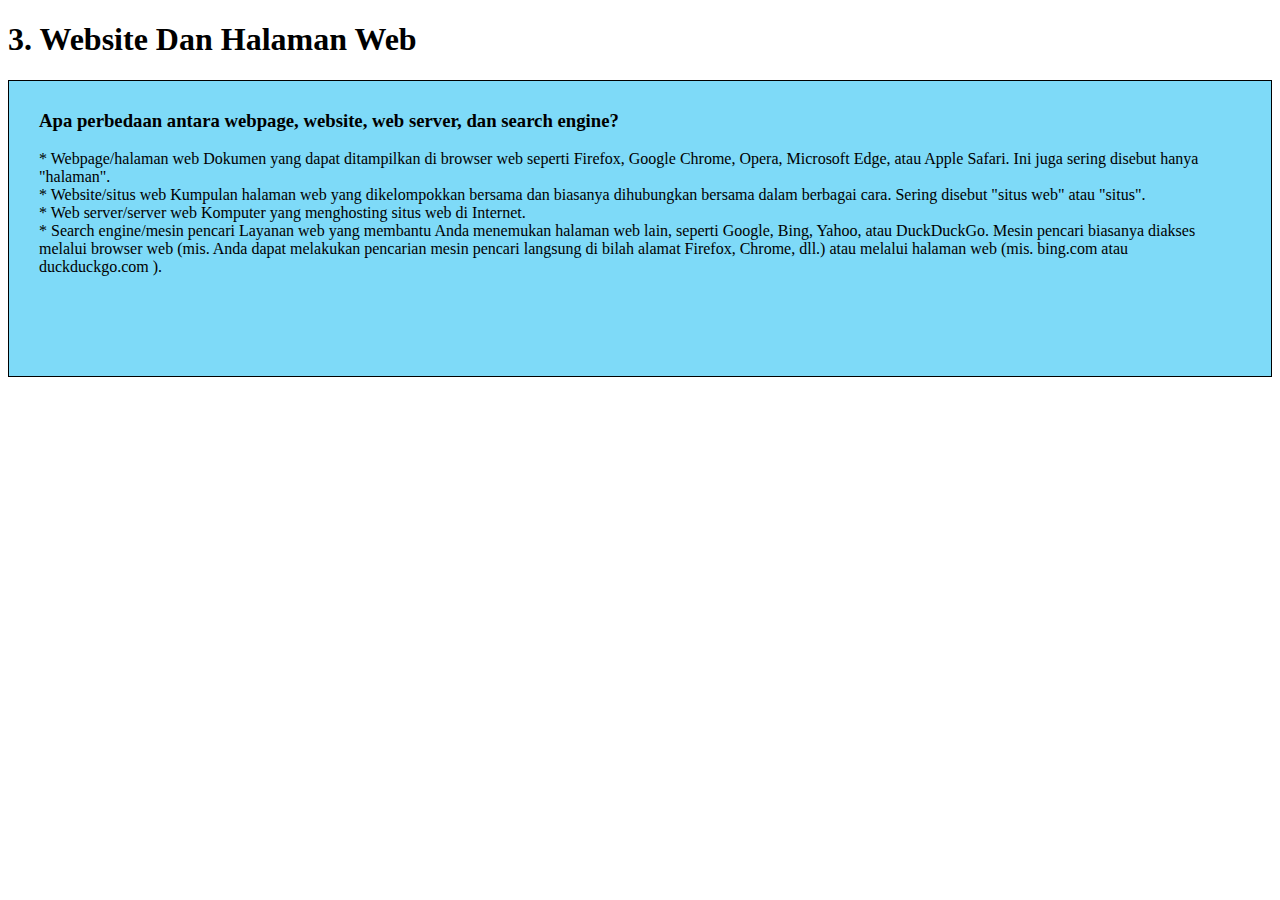
<file: websitedanhalamanweb.html>
<!DOCTYPE html>
<html lang="en">
<head>
    <style>
        div {
          border: 1px solid black;
          background-color: rgb(126, 218, 248);
          padding-top: 10px;
          padding-right: 50px;
          padding-bottom: 100px;
          padding-left: 30px;
        }
        </style>

    <meta charset="UTF-8">
    <meta name="viewport" content="width=device-width, initial-scale=1.0">
    <title>Tujuan Pembelajaran 3.1</title>
</head>
<body>
    <h1>3. Website Dan Halaman Web </h1>


    <div>
    <h3>Apa perbedaan antara webpage, website, web server, dan search engine?</h3> 
    * Webpage/halaman web Dokumen yang dapat ditampilkan di browser web seperti Firefox,
     Google Chrome, Opera, Microsoft Edge, atau Apple Safari. Ini juga sering disebut hanya "halaman".
     <br>
    * Website/situs web Kumpulan halaman web yang dikelompokkan bersama dan biasanya dihubungkan bersama dalam
     berbagai cara. Sering disebut "situs web" atau "situs".
    <br>
    * Web server/server web Komputer yang menghosting situs web di Internet.
   <br>
    * Search engine/mesin pencari Layanan web yang membantu Anda menemukan halaman web lain, seperti Google, Bing,
     Yahoo, atau DuckDuckGo. Mesin pencari biasanya diakses melalui browser web (mis. Anda dapat melakukan pencarian mesin pencari langsung di bilah alamat Firefox, Chrome, dll.) atau melalui halaman web (mis. bing.com atau duckduckgo.com ).



    </div>
</body>
</html>
</file>
